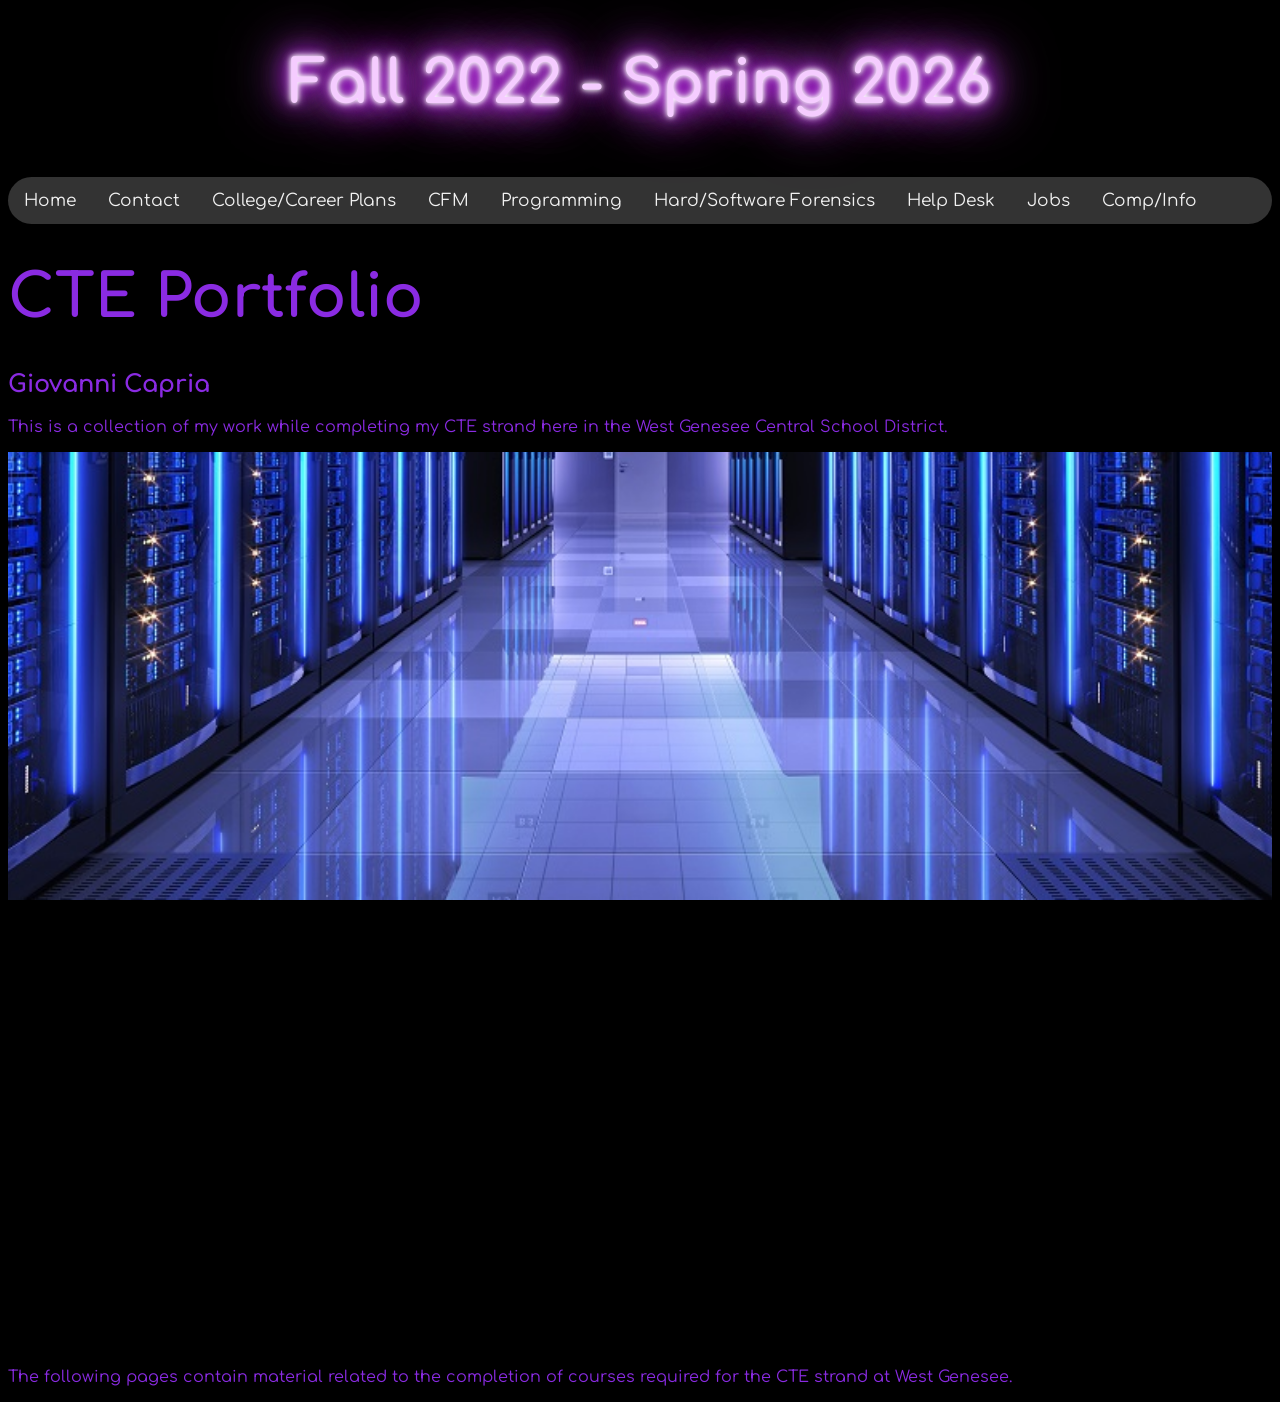
<file: index.html>
<!DOCTYPE html>
<html lang="en">
<head>
    <meta charset="UTF-8" />
    <meta http-equiv="X-UA-Compatible" content="IE=edge" />
    <link href='https://fonts.googleapis.com/css?family=Comfortaa' rel='stylesheet'>
    <link rel="stylesheet" href="styles.css">
<title>CTE Portfolio</title>
<meta charset="UTF-8">
<meta name="viewport" content="width=device-width, initial-scale=1">
</head>
<script>
    alert('Thank you for visiting.');
</script>
<body>
    <div class="banner">
      <h3>Fall 2022 - Spring 2026</h3>
    </div>
    <div class="topnav">
        <a class="Portfolio.html" href="index.html">Home</a>
        <a href="contact.html">Contact</a>
        <a href="about.html">College/Career Plans</a>
        <a href="cfm.html">CFM</a>
        <a href="programming.html">Programming</a>
        <a href="hardwaresoftware forensics.html">Hard/Software Forensics</a>
        <a href="helpdesk.html">Help Desk</a>
        <a href="jobs.html">Jobs</a>
        <a href="compinfoliteracy.html">Comp/Info</a>
      </div>
<h1>CTE Portfolio</h1>
<h2>Giovanni Capria</h2>
<p>This is a collection of my work while completing my CTE strand here in the West Genesee Central School District.</p>
<div class="parallax"></div>
<p>
The following pages contain material related to the completion of courses required for the CTE strand at West Genesee.
</p>
</body>
</html>
</file>
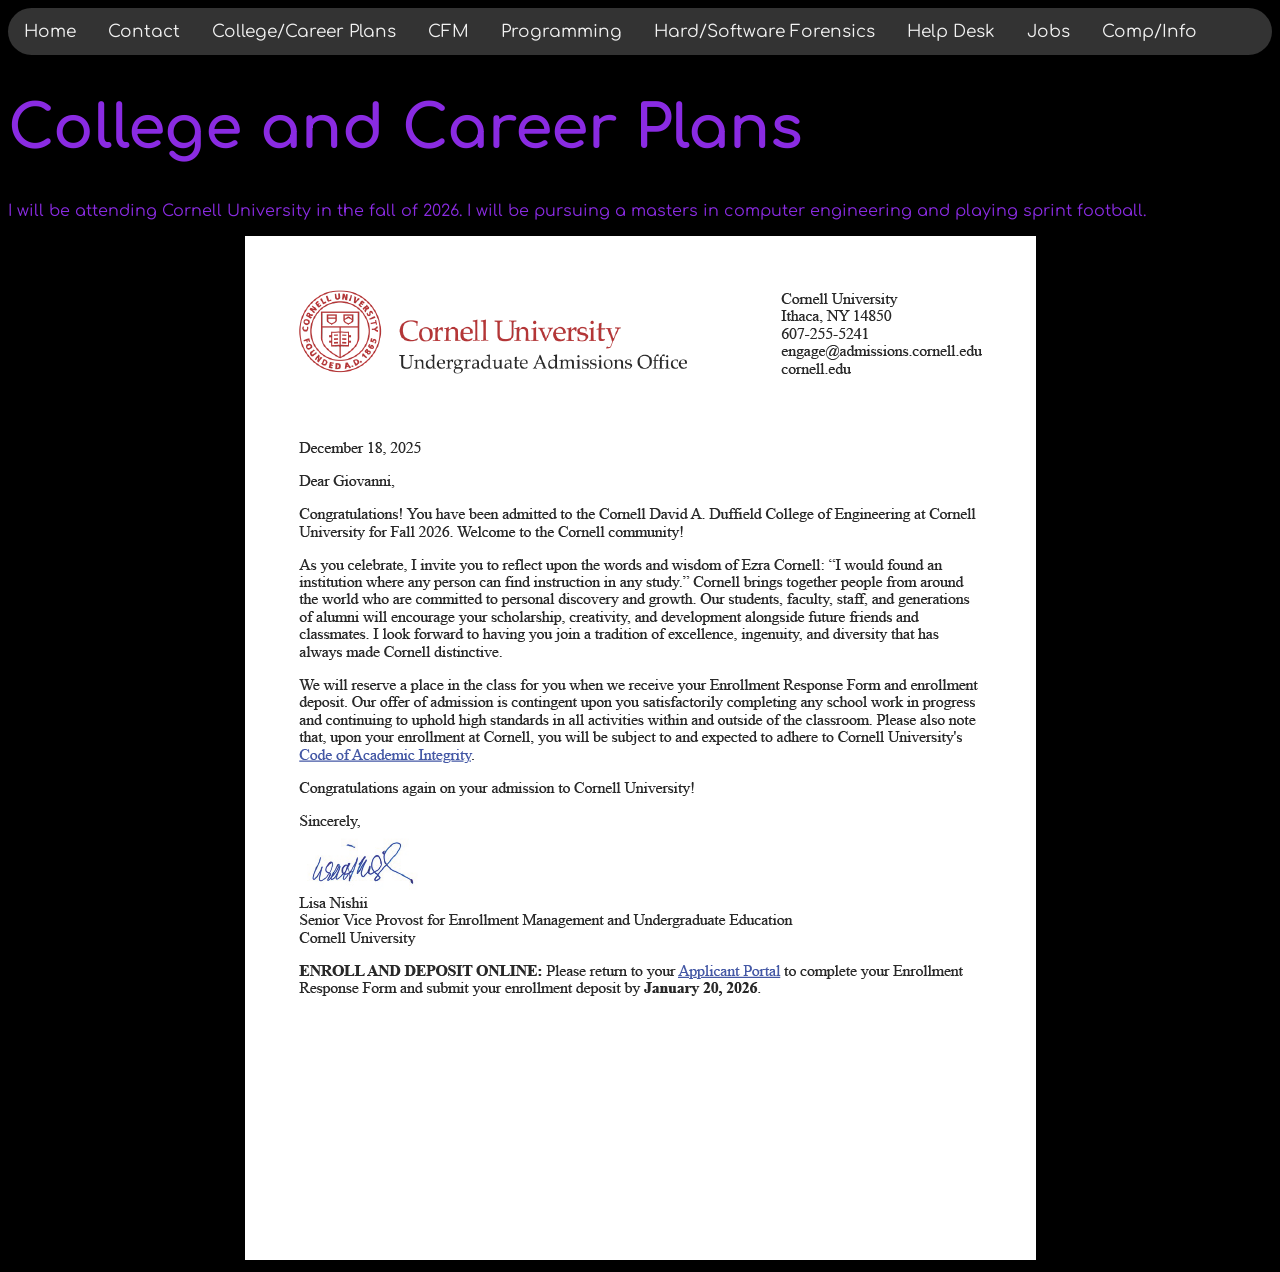
<file: about.html>
<!DOCTYPE html>
<html lang="en">
<head>
    <meta charset="UTF-8" />
    <meta http-equiv="X-UA-Compatible" content="IE=edge" />
    <link href='https://fonts.googleapis.com/css?family=Comfortaa' rel='stylesheet'>
    <link rel="stylesheet" href="styles.css">
<title>College and Career Plans</title>
<meta charset="UTF-8">
<meta name="viewport" content="width=device-width, initial-scale=1">
</head>
<body>
  <div class="topnav">
    <a class="Portfolio.html" href="index.html">Home</a>
      <a href="contact.html">Contact</a>
      <a href="about.html">College/Career Plans</a>
      <a href="cfm.html">CFM</a>
      <a href="programming.html">Programming</a>
      <a href="hardwaresoftware forensics.html">Hard/Software Forensics</a>
      <a href="helpdesk.html">Help Desk</a>
      <a href="jobs.html">Jobs</a>
      <a href="compinfoliteracy.html">Comp/Info</a>
    </div>
<h1>College and Career Plans</h1>
    <p>I will be attending Cornell University in the fall of 2026. I will be pursuing a masters in computer engineering and playing sprint football.</p>
      <div class='center'>
        <img class="img" src="letter.png"></img>
      </div>
</file>
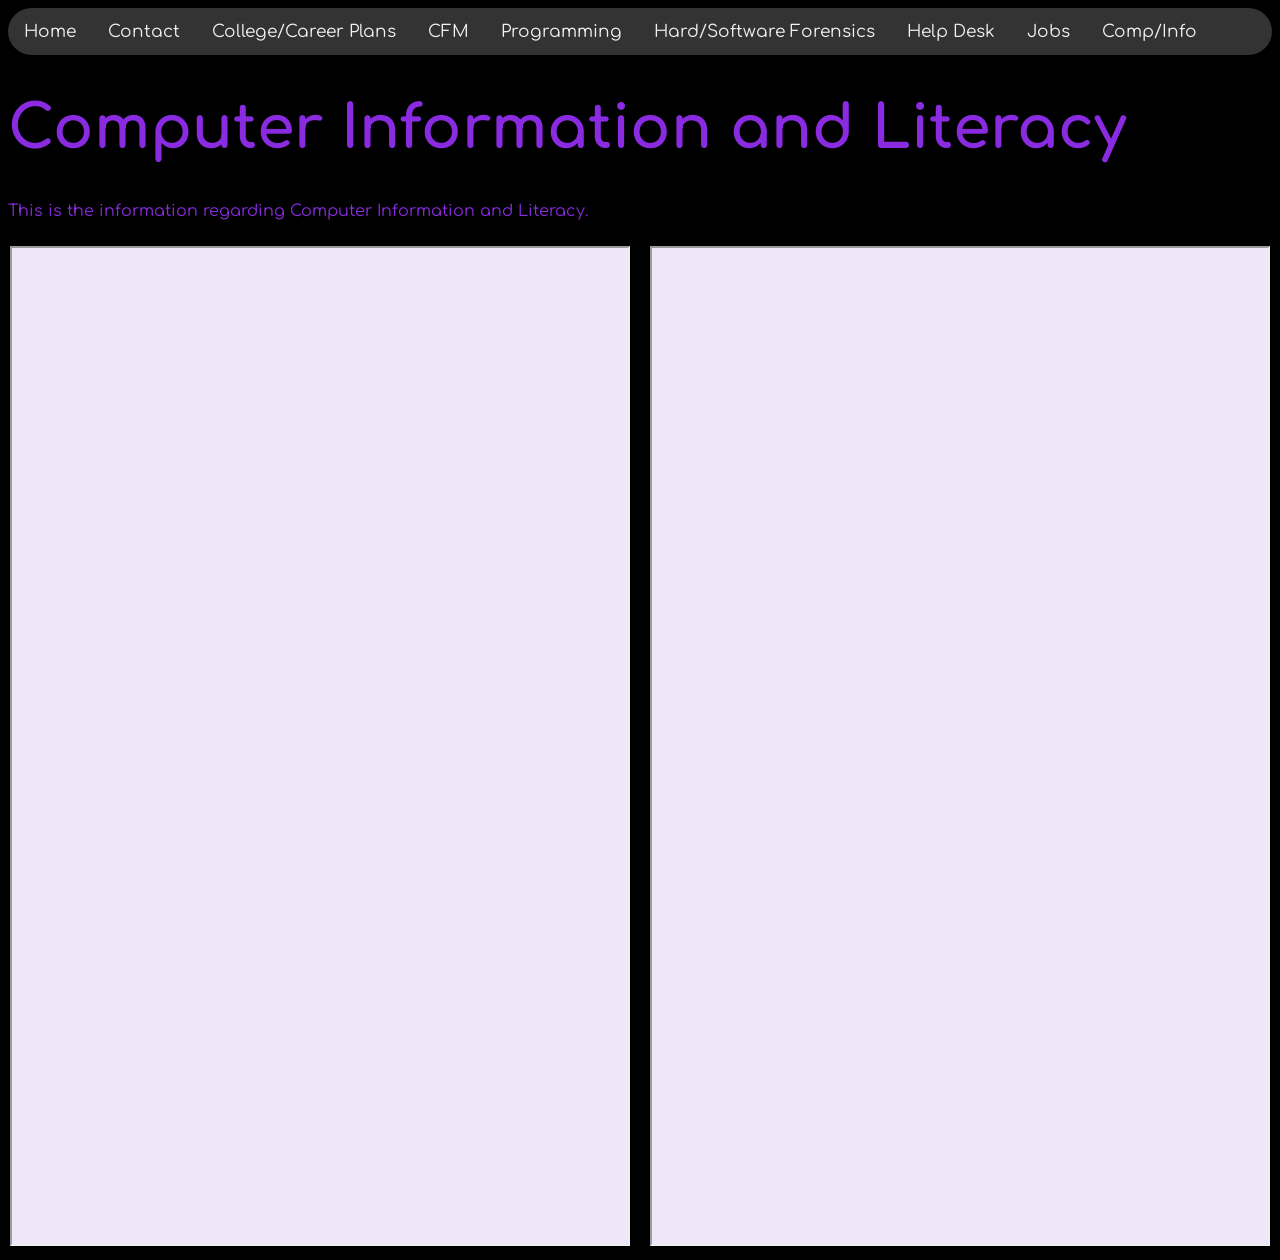
<file: compinfoliteracy.html>
<!DOCTYPE html>
<html lang="en">
<head>
    <meta charset="UTF-8" />
    <meta http-equiv="X-UA-Compatible" content="IE=edge" />
    <link href='https://fonts.googleapis.com/css?family=Comfortaa' rel='stylesheet'>
    <link rel="stylesheet" href="styles.css">
<title>Computer and Information Literacy</title>
<meta charset="UTF-8">
<meta name="viewport" content="width=device-width, initial-scale=1">
</head>
<body>
    <div class="topnav">
      <a class="Portfolio.html" href="index.html">Home</a>
        <a href="contact.html">Contact</a>
        <a href="about.html">College/Career Plans</a>
        <a href="cfm.html">CFM</a>
        <a href="programming.html">Programming</a>
        <a href="hardwaresoftware forensics.html">Hard/Software Forensics</a>
        <a href="helpdesk.html">Help Desk</a>
        <a href="jobs.html">Jobs</a>
        <a href="compinfoliteracy.html">Comp/Info</a>
      </div>
<h1>Computer Information and Literacy</h1>
<p>This is the information regarding Computer Information and Literacy.</p>
    <div class='left'>
      <iframe class="docs" src="https://docs.google.com/document/d/e/2PACX-1vT6k11kTuzzHNlYuBJQJ2b77uzEn_s2rYW7OLMy-Msun_pqlwQSNpxYbyNkEDtyOC7aEthdP_AqCuK1/pub?embedded=true"></iframe>
    </div>
    <div class='right'>
      <iframe class="docs" src="https://docs.google.com/document/d/e/2PACX-1vSFMDRdkqlgKtEAQOcQAgyP02xM0HFJWeIE6DvXLFEIlroUQkDazW7BU8SzfG0AX_N8s7Al2hbwS98N/pub?embedded=true"></iframe>
    </div>
  </div>
</body>
</file>
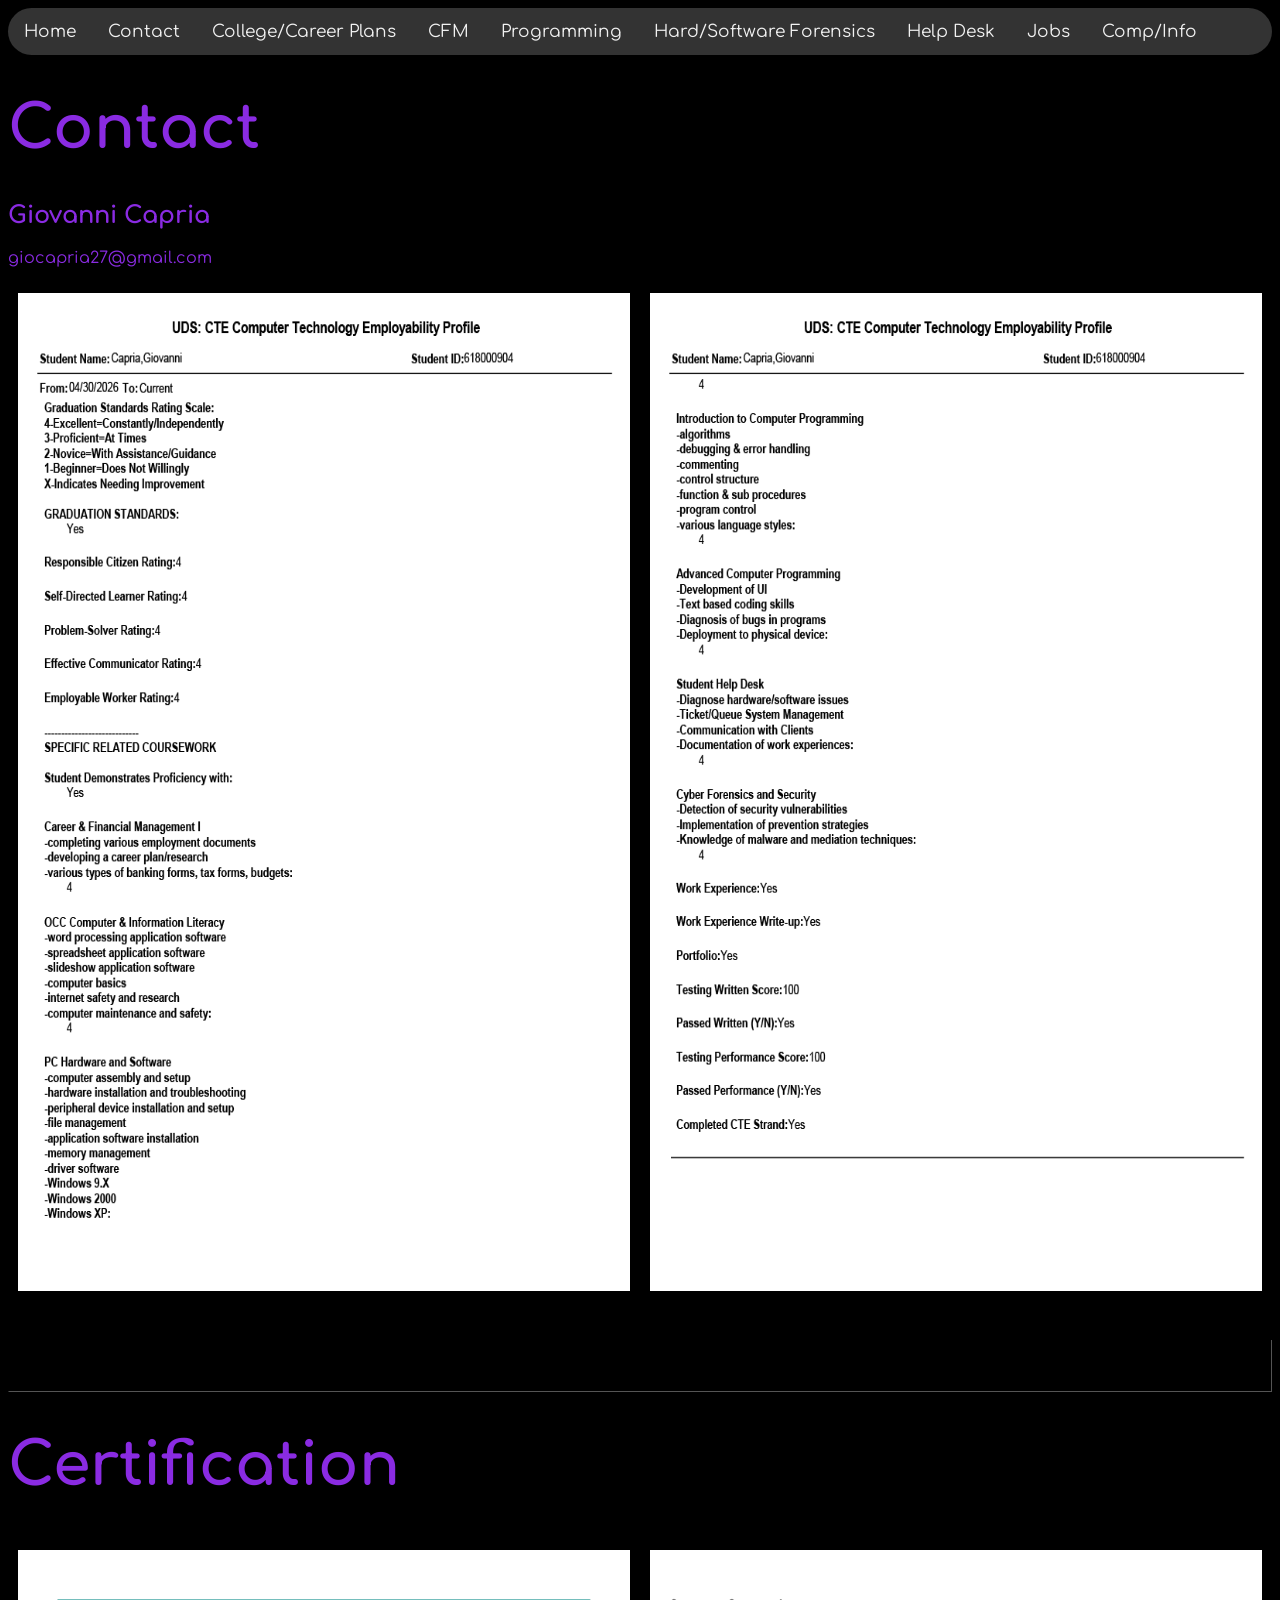
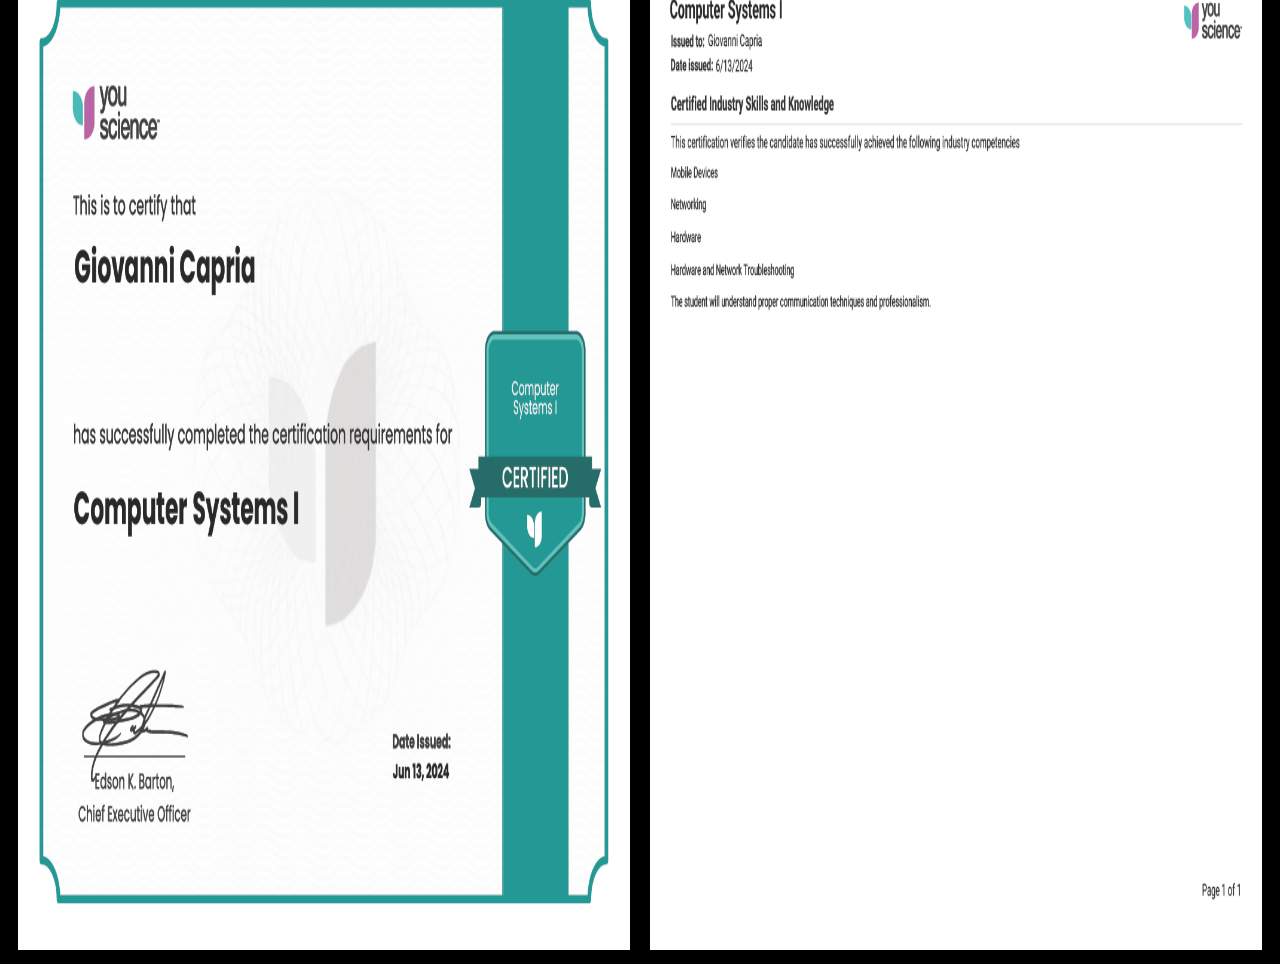
<file: contact.html>
<!DOCTYPE html>
<html lang="en">
<head>
    <meta charset="UTF-8" />
    <meta http-equiv="X-UA-Compatible" content="IE=edge" />
    <link href='https://fonts.googleapis.com/css?family=Comfortaa' rel='stylesheet'>
    <link rel="stylesheet" href="styles.css">
<title>Contact</title>
<meta charset="UTF-8">
<meta name="viewport" content="width=device-width, initial-scale=1">
</head>
<body>
    <div class="topnav">
      <a class="Portfolio.html" href="index.html">Home</a>
        <a href="contact.html">Contact</a>
        <a href="about.html">College/Career Plans</a>
        <a href="cfm.html">CFM</a>
        <a href="programming.html">Programming</a>
        <a href="hardwaresoftware forensics.html">Hard/Software Forensics</a>
        <a href="helpdesk.html">Help Desk</a>
        <a href="jobs.html">Jobs</a>
        <a href="compinfoliteracy.html">Comp/Info</a>
      </div>
<h1>Contact</h1>
<h2>Giovanni Capria</h2>
<p>giocapria27@gmail.com</p>
<div class='first'>    
  <div class='left'>
        <img class="docs" src="emp1.png">
      </div>
      <div class='right'>
        <img class="docs" src="emp2.png">
      </div>
      <div class="second">
        <hr class="solid">
        <h1>Certification</h1> 
        <div class='first'>    
          <div class='left'>
            <img class="docs" src="cert1.png">
          </div>
          <div class='right'>
            <img class="docs" src="cert2.png">
          </div>
</file>
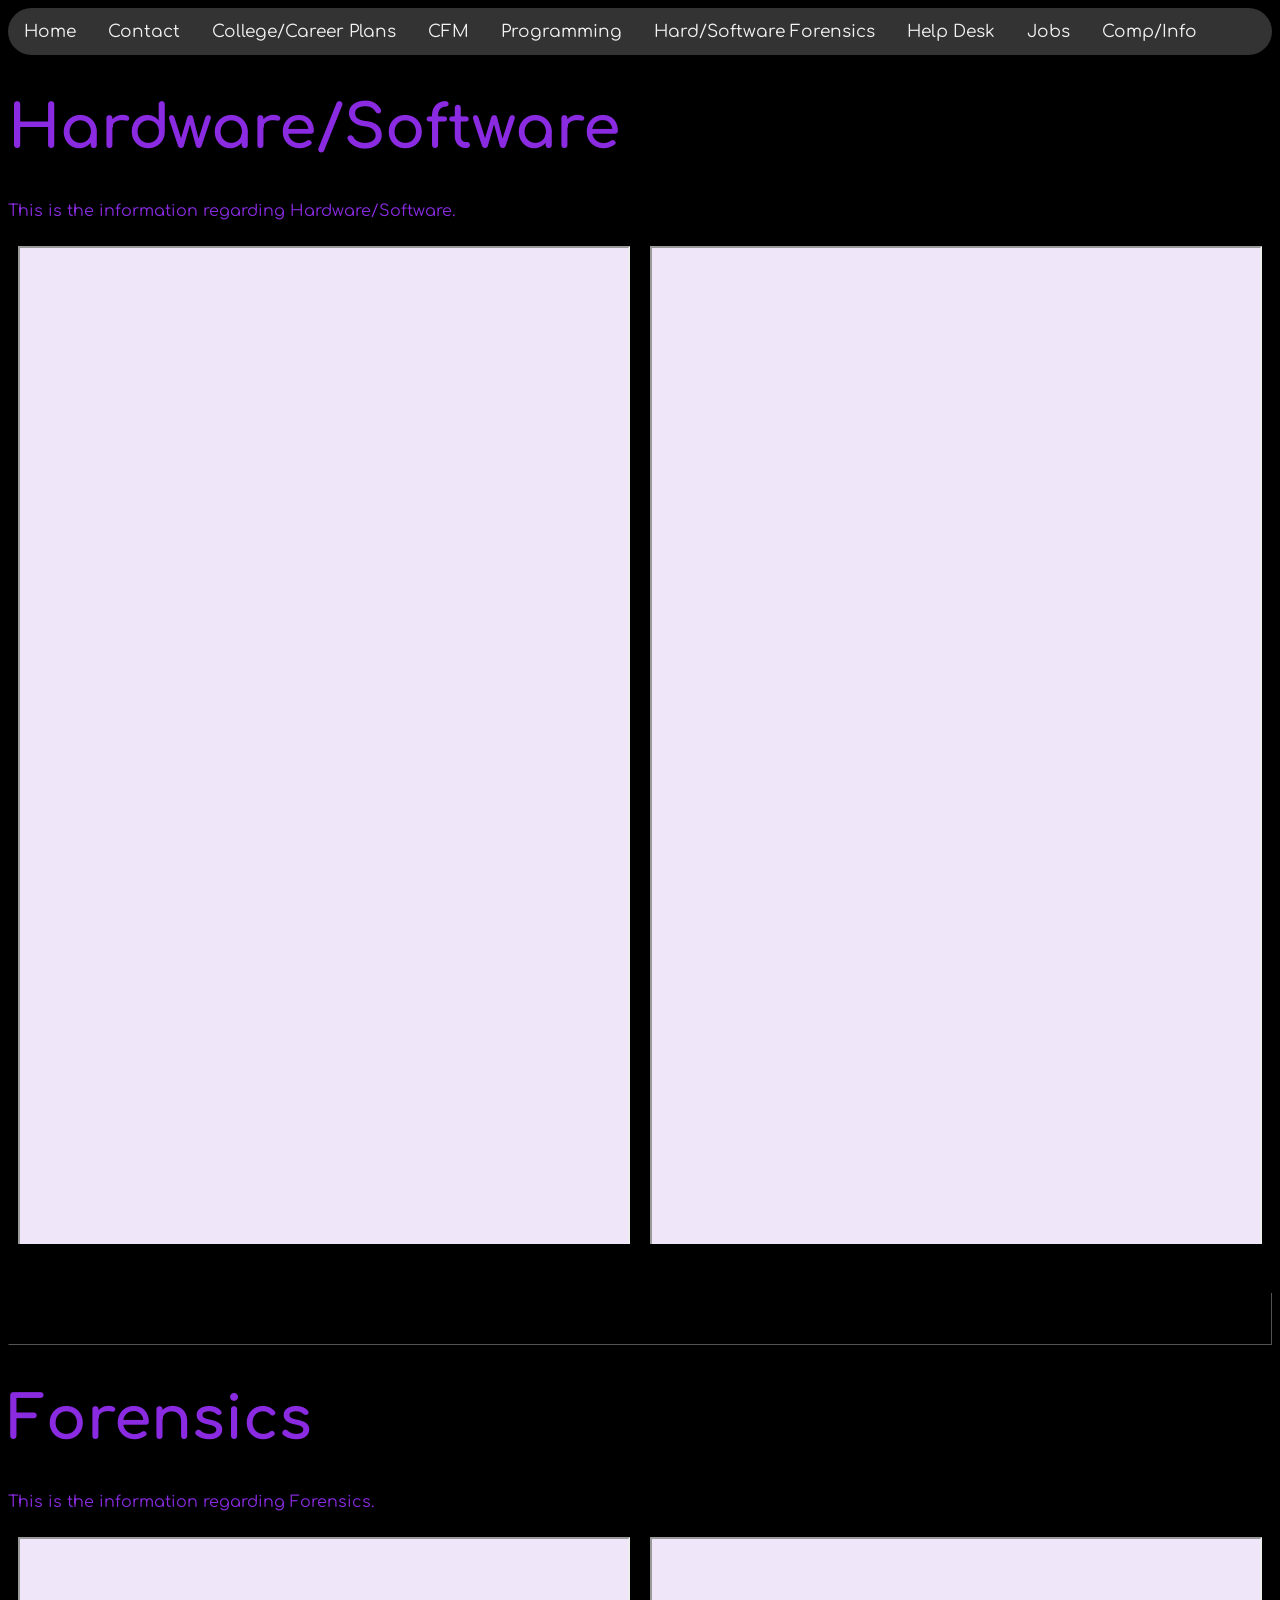
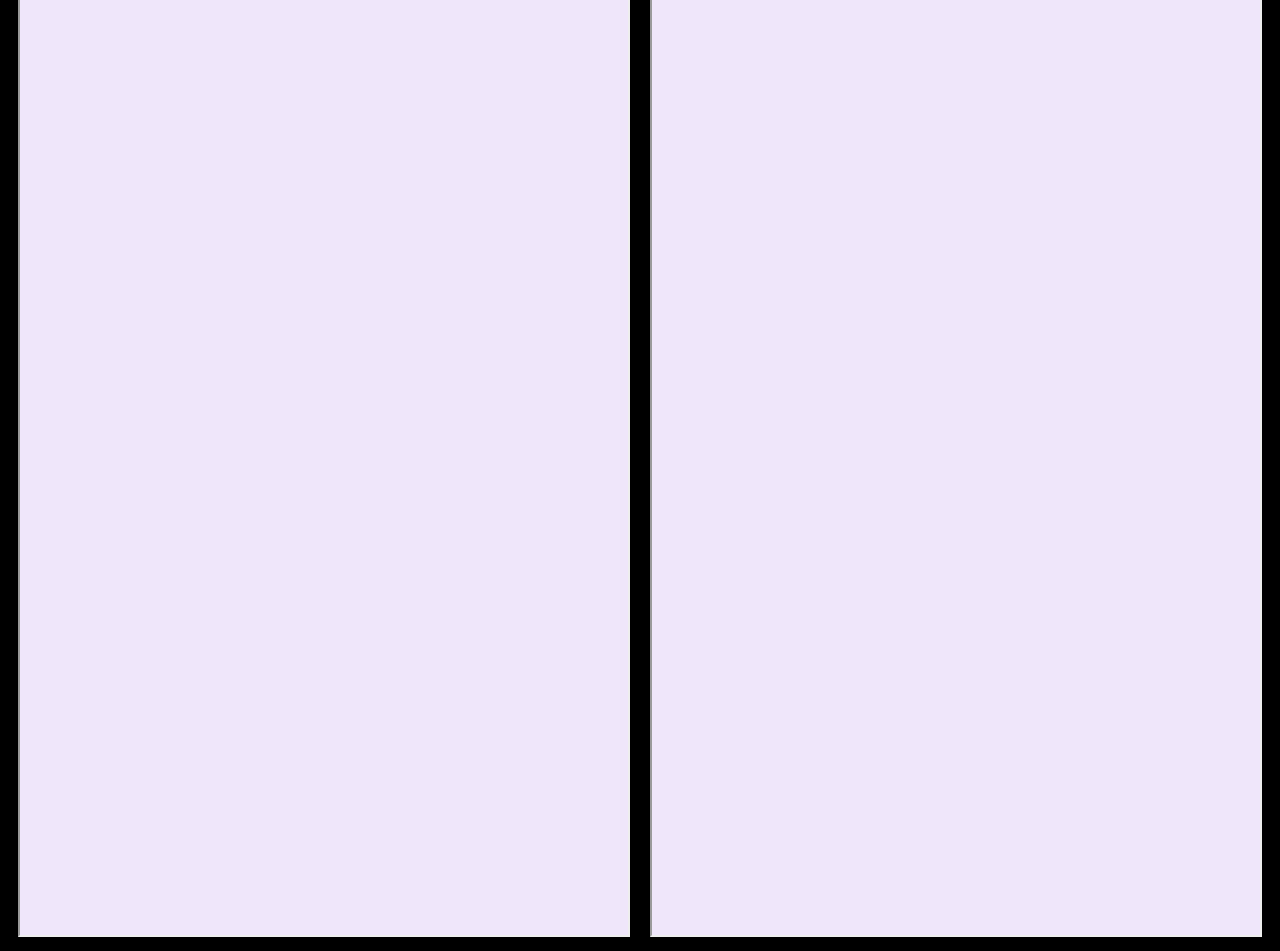
<file: hardwaresoftware forensics.html>
<!DOCTYPE html>
<html lang="en">
<head>
    <meta charset="UTF-8" />
    <meta http-equiv="X-UA-Compatible" content="IE=edge" />
    <link href='https://fonts.googleapis.com/css?family=Comfortaa' rel='stylesheet'>
    <link rel="stylesheet" href="styles.css">
<title>Hardware/Software Forensics</title>
<meta charset="UTF-8">
<meta name="viewport" content="width=device-width, initial-scale=1">
</head>
<body>
    <div class="topnav">
      <a class="Portfolio.html" href="index.html">Home</a>
        <a href="contact.html">Contact</a>
        <a href="about.html">College/Career Plans</a>
        <a href="cfm.html">CFM</a>
        <a href="programming.html">Programming</a>
        <a href="hardwaresoftware forensics.html">Hard/Software Forensics</a>
        <a href="helpdesk.html">Help Desk</a>
        <a href="jobs.html">Jobs</a>
        <a href="compinfoliteracy.html">Comp/Info</a>
      </div>
      
<h1>Hardware/Software</h1>
<p>This is the information regarding Hardware/Software.</p>
<div class='first'>    
  <div class='left'>
    <iframe class="docs" src="https://docs.google.com/document/d/e/2PACX-1vTRlO3gzNP6HnyXClKw2dFGX_OKYMVTRHZ_AXUVE_-ZTpbJRw4MRsd4aLZMGtcC8CTu8xGnMbWx15kr/pub?embedded=true"></iframe>
      </div>
      <div class='right'>
        <iframe class="docs" src="https://docs.google.com/document/d/e/2PACX-1vRSY7YCBFi0XP9C2U1UxO-YTyFButmvoPxX-Tp1WPZCzcqJdOOFelIAieoLdUyUptjN3A0YLZ4P9FgP/pub?embedded=true"></iframe>
      </div>
    <div class="second">
      <hr class="solid">
      <h1>Forensics</h1>
      <p>This is the information regarding Forensics.</p>  
      <div class='first'>    
        <div class='left'>
              <iframe class="docs" src="https://docs.google.com/document/d/e/2PACX-1vQSxI3rbbCd09pX0kxpQ4BzkilGpZjKJhyyOup-OdjBf6uOLBhmxgr_qxyzY2jpAJ-xRo2nF1sybJQc/pub?embedded=true"></iframe>
            </div>
            <div class='right'>
              <iframe class="docs" src="https://docs.google.com/document/d/e/2PACX-1vRwo-4L2iPFqdb7zg8CYoPNb7z18UmQHyGlTdBY5yb5OcJhmfIBOB-TG2ITqu_0vbgmLWSEJfvwXojV/pub?embedded=true"></iframe>
            </div>
          <div class="second">
</file>
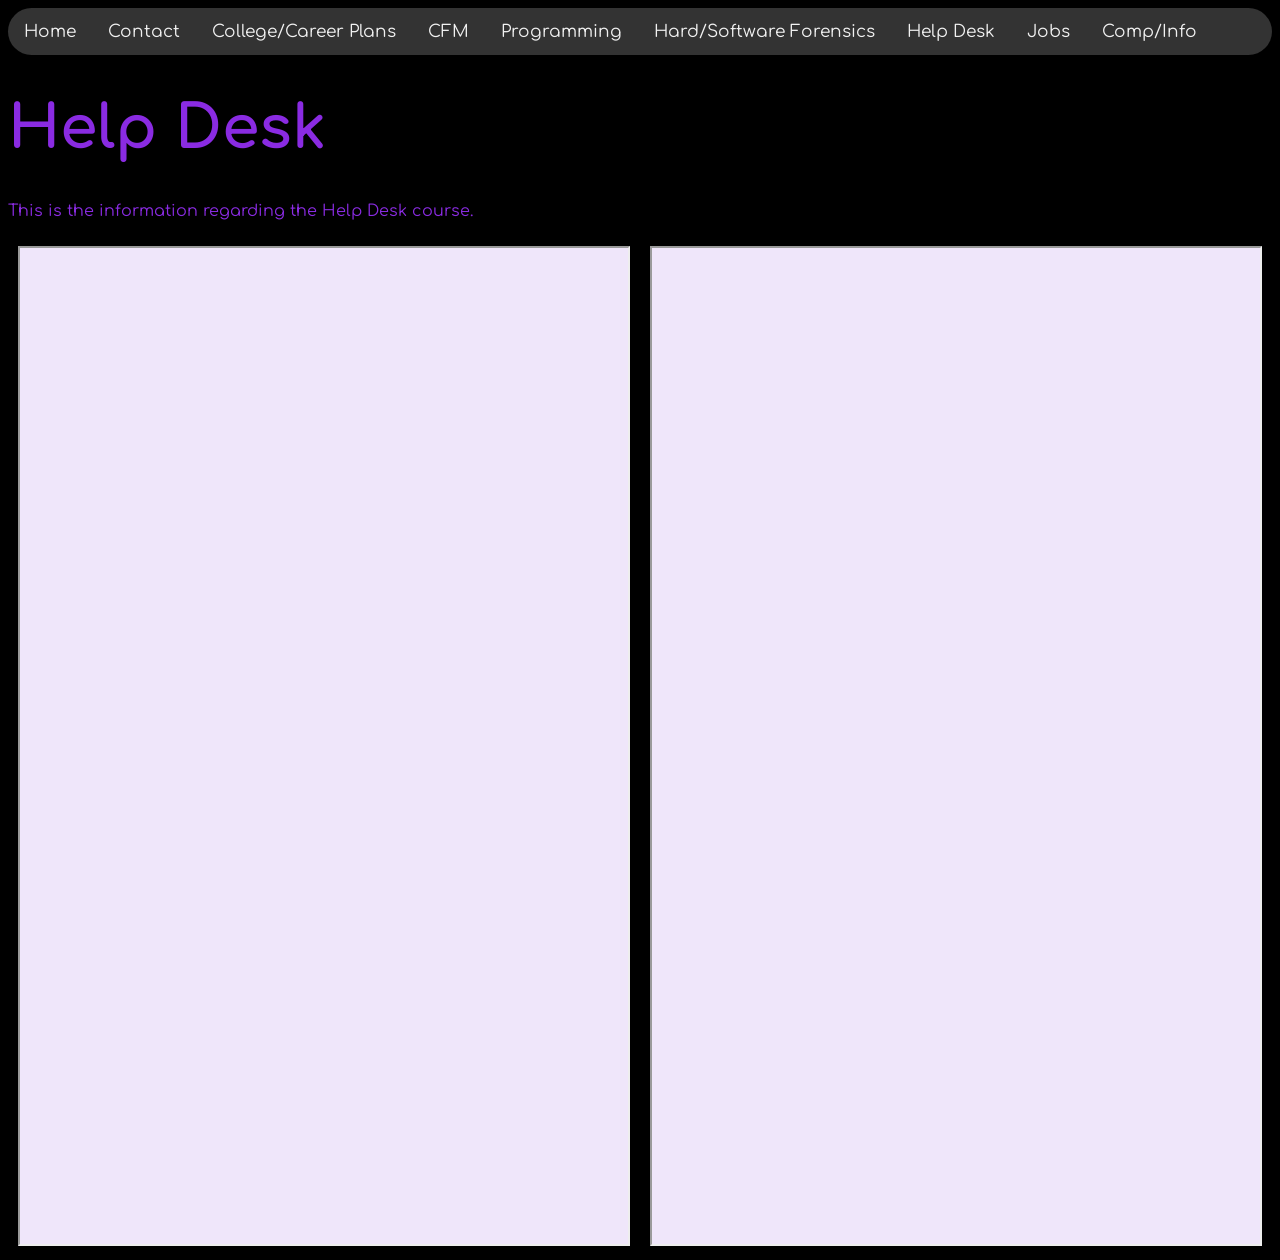
<file: helpdesk.html>
<!DOCTYPE html>
<html lang="en">
<head>
    <meta charset="UTF-8" />
    <meta http-equiv="X-UA-Compatible" content="IE=edge" />
    <link href='https://fonts.googleapis.com/css?family=Comfortaa' rel='stylesheet'>
    <link rel="stylesheet" href="styles.css">
<title>Help Desk</title>
<meta charset="UTF-8">
<meta name="viewport" content="width=device-width, initial-scale=1">
</head>
<body>
    <div class="topnav">
      <a class="Portfolio.html" href="index.html">Home</a>
        <a href="contact.html">Contact</a>
        <a href="about.html">College/Career Plans</a>
        <a href="cfm.html">CFM</a>
        <a href="programming.html">Programming</a>
        <a href="hardwaresoftware forensics.html">Hard/Software Forensics</a>
        <a href="helpdesk.html">Help Desk</a>
        <a href="jobs.html">Jobs</a>
        <a href="compinfoliteracy.html">Comp/Info</a>
      </div>
<h1>Help Desk</h1>
<p>This is the information regarding the Help Desk course.</p>
<div class='first'>    
  <div class='left'>
    <iframe class="docs" src="https://docs.google.com/document/d/e/2PACX-1vROBHj0elSk3nUoJmKno1WJ4zDjybQrVElx6K4hVWPmGc0mOVqEBOtMRxk1DFLk5g/pub?embedded=true"></iframe>
      </div>
      <div class='right'>
        <iframe class="docs" src="https://docs.google.com/document/d/e/2PACX-1vS2uNvBwxneasCF1X55fAx5Dg_lZ32cVNt0R5VGOlfRxsBwK4t-F1o1fWGMWDecWcBskelA096pjFYo/pub?embedded=true"></iframe>
      </div>
    <div class="second">
</file>
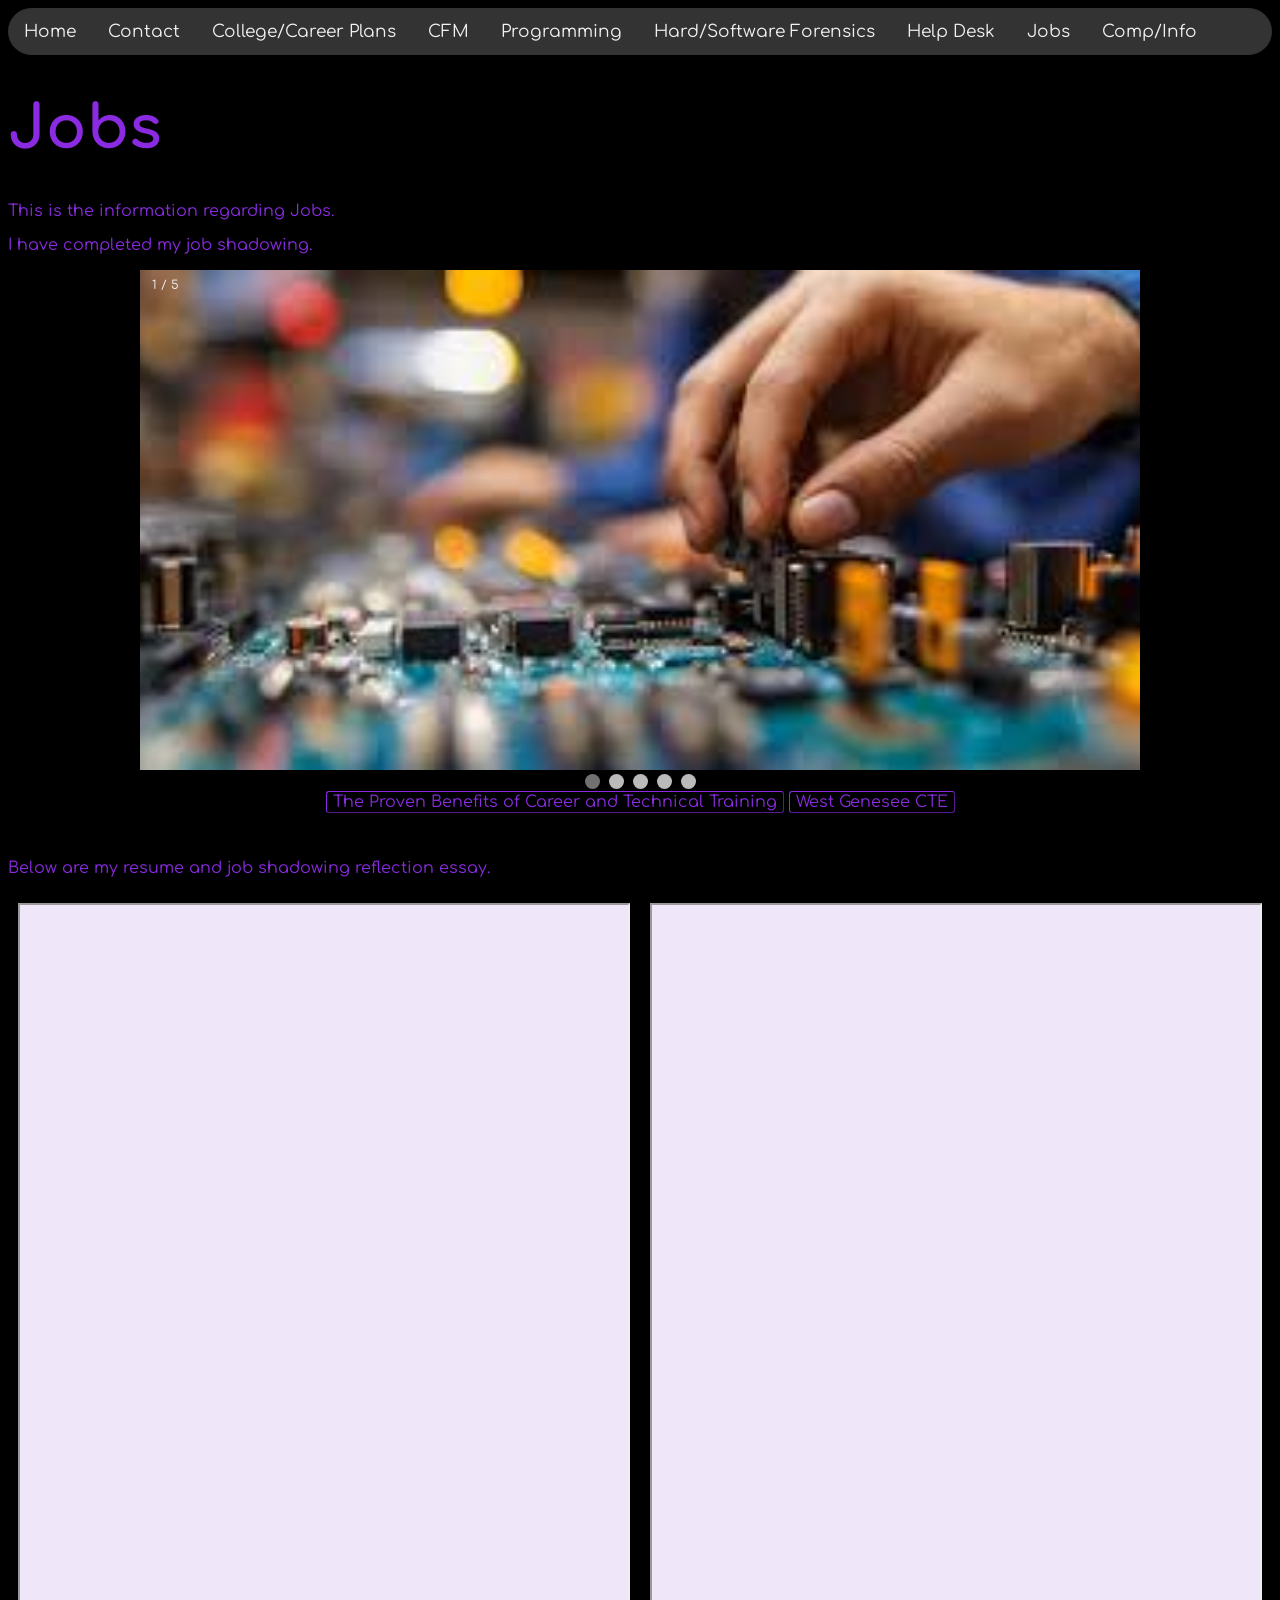
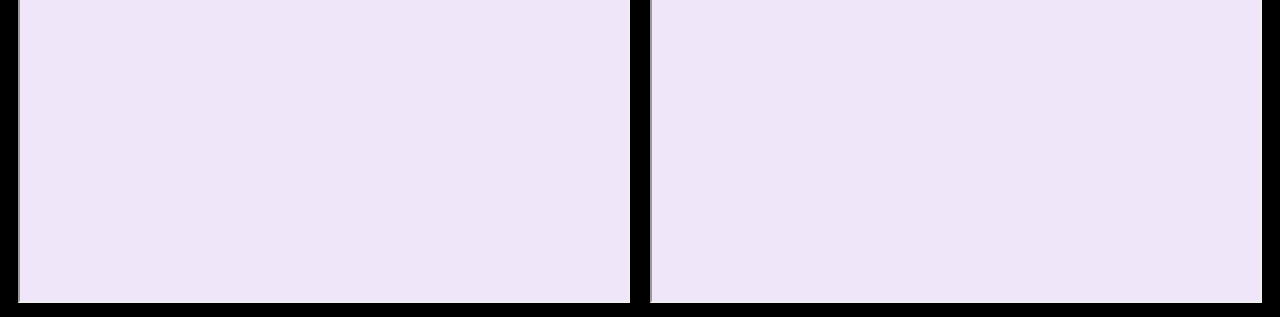
<file: jobs.html>
<!DOCTYPE html>
<html lang="en">
<head>
    <meta charset="UTF-8" />
    <meta http-equiv="X-UA-Compatible" content="IE=edge" />
    <link href='https://fonts.googleapis.com/css?family=Comfortaa' rel='stylesheet'>
    <link rel="stylesheet" href="styles.css">
<title>Jobs</title>
<meta charset="UTF-8">
<meta name="viewport" content="width=device-width, initial-scale=1">
</head>
<body>
    <div class="topnav">
      <a class="Portfolio.html" href="index.html">Home</a>
        <a href="contact.html">Contact</a>
        <a href="about.html">College/Career Plans</a>
        <a href="cfm.html">CFM</a>
        <a href="programming.html">Programming</a>
        <a href="hardwaresoftware forensics.html">Hard/Software Forensics</a>
        <a href="helpdesk.html">Help Desk</a>
        <a href="jobs.html">Jobs</a>
        <a href="compinfoliteracy.html">Comp/Info</a>
      </div>
<h1>Jobs</h1>
<p>This is the information regarding Jobs.</p>
<p>I have completed my job shadowing.</p>

<div class="slideshow-container">
    <div class="mySlides fade">
      <div class="numbertext">1 / 5</div>
      <img src="comp1.jpeg" style="width:100%">
    </div>
  
    <div class="mySlides fade">
      <div class="numbertext">2 / 5</div>
      <img src="comp2.png" style="width:100%">
    </div>
  
    <div class="mySlides fade">
      <div class="numbertext">3 / 5</div>
      <img src="comp3.jpg" style="width:100%">
    </div>

    <div class="mySlides fade">
      <div class="numbertext">4 / 5</div>
      <img src="comp4.png" style="width:100%">
    </div>

    <div class="mySlides fade">
      <div class="numbertext">5 / 5</div>
      <img src="comp5.jpg" style="width:100%">
    </div>

    <div style="text-align:center">
      <span class="dot"></span> 
      <span class="dot"></span> 
      <span class="dot"></span> 
      <span class="dot"></span>
      <span class="dot"></span>
    </div>

    <script>
let slideIndex = 0;
showSlides();

function showSlides() {
  let i;
  let slides = document.getElementsByClassName("mySlides");
  let dots = document.getElementsByClassName("dot");
  for (i = 0; i < slides.length; i++) {
    slides[i].style.display = "none";  
  }
  slideIndex++;
  if (slideIndex > slides.length) {slideIndex = 1}    
  for (i = 0; i < dots.length; i++) {
    dots[i].className = dots[i].className.replace(" active", "");
  }
  slides[slideIndex-1].style.display = "block";  
  dots[slideIndex-1].className += " active";
  setTimeout(showSlides, 3000);
}
</script>
</div>
<div class="afirst">
  <div class="center">
  <a href="https://www.invent.org/blog/trends-stem/benefits-career-technical-training#:~:text=Enhancement%20of%20other%20skills%3A%20Research,are%20crucial%20for%20all%20careers." class="button">The Proven Benefits of Career and Technical Training</a>
    <a href="https://core-docs.s3.us-east-1.amazonaws.com/documents/asset/uploaded_file/4048/WGHS/3603882/WG_CTE_Strands_Update.pdf" class="button">West Genesee CTE</a>
  </div>
<div class="asecond">
  <p>Below are my resume and job shadowing reflection essay.</p>
  <div class='first'>    
    <div class='left'>
      <iframe class="docs" src="https://docs.google.com/document/d/e/2PACX-1vTvTIoOApCRLBXKk3K2TMz78qQgKn_vaOuGbD3G_c8rkZ0wS8a_PBVeEEvnMv4Cr5n6a-SkR8coDyOn/pub?embedded=true"></iframe>
        </div>
        <div class='right'>
          <iframe class="docs" src="https://docs.google.com/document/d/e/2PACX-1vQfm_O3DPhOw5NAhXzSp1esna4PY-F3uTzNoHbQItHzVgtEuoy2PC3kJqh2PRfZkR06jMSy_qg0oi16/pub?embedded=true"></iframe>
        </div>
      <div class="second">
</file>
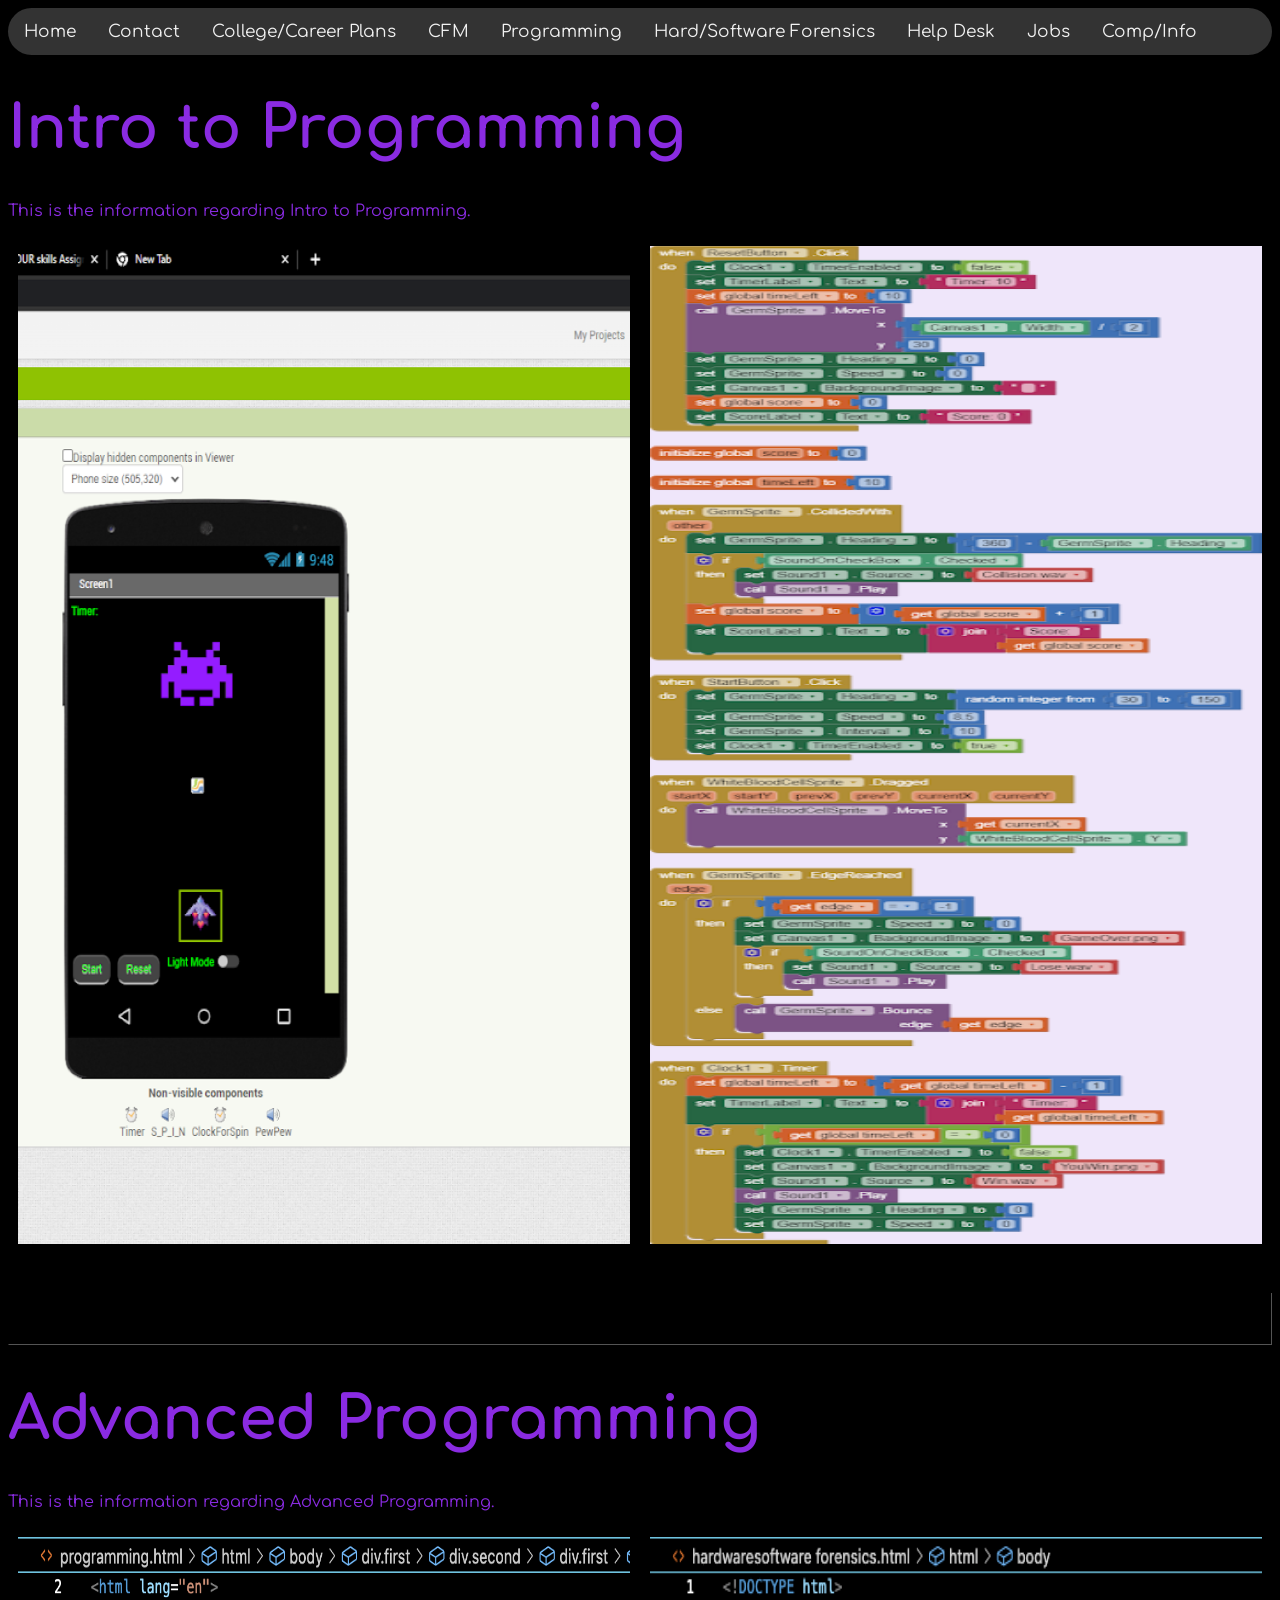
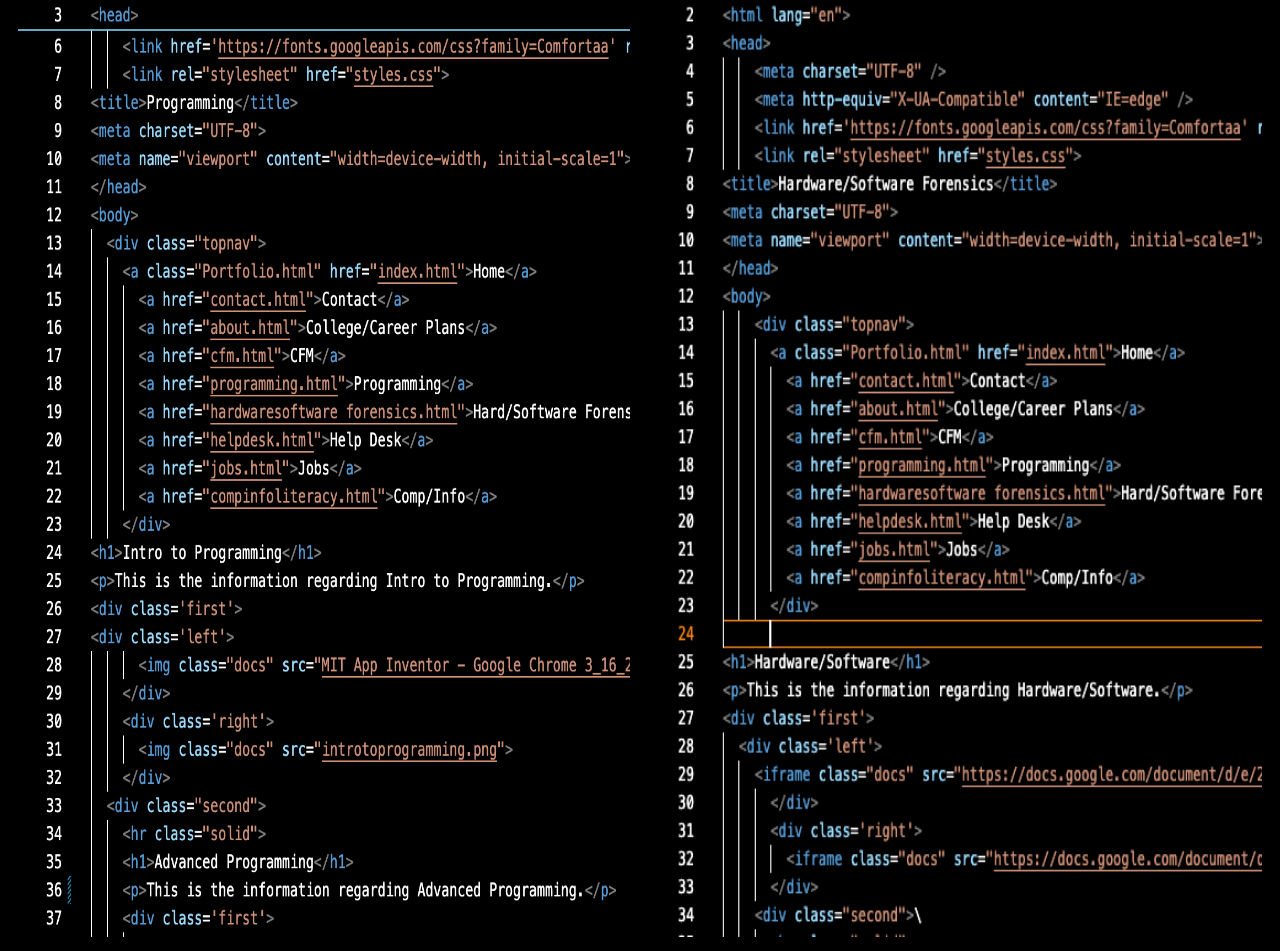
<file: programming.html>
<!DOCTYPE html>
<html lang="en">
<head>
    <meta charset="UTF-8" />
    <meta http-equiv="X-UA-Compatible" content="IE=edge" />
    <link href='https://fonts.googleapis.com/css?family=Comfortaa' rel='stylesheet'>
    <link rel="stylesheet" href="styles.css">
<title>Programming</title>
<meta charset="UTF-8">
<meta name="viewport" content="width=device-width, initial-scale=1">
</head>
<body>
  <div class="topnav">
    <a class="Portfolio.html" href="index.html">Home</a>
      <a href="contact.html">Contact</a>
      <a href="about.html">College/Career Plans</a>
      <a href="cfm.html">CFM</a>
      <a href="programming.html">Programming</a>
      <a href="hardwaresoftware forensics.html">Hard/Software Forensics</a>
      <a href="helpdesk.html">Help Desk</a>
      <a href="jobs.html">Jobs</a>
      <a href="compinfoliteracy.html">Comp/Info</a>
    </div>
<h1>Intro to Programming</h1>
<p>This is the information regarding Intro to Programming.</p>
<div class='first'>    
<div class='left'>
      <img class="docs" src="MIT App Inventor - Google Chrome 3_16_2023 11_39_58 AM (2).png">
    </div>
    <div class='right'>
      <img class="docs" src="introtoprogramming.png">
    </div>
  <div class="second">
    <hr class="solid">
    <h1>Advanced Programming</h1>
    <p>This is the information regarding Advanced Programming.</p>  
    <div class='first'>    
      <div class='left'>
        <img class="docs" src="advpro1.png">
      </div>
      <div class='right'>
        <img class="docs" src="advpro2.png">
      </div>
</file>
<file: styles.css>
body {
    background-color: black;
    font-family: 'Comfortaa';
    color:blueviolet;
  }

  .page{
    display: flex;
    align-items: center;
    justify-content: center;
    min-height: 100vh;
  }

h3 {
  text-align: middle;
  margin-top: 50px;
  text-align: center;
  font-size: 60px;
  font-family: 'Comfortaa';
  color: #f5ccff;
  text-shadow: 0 0 5px #fff,
      0 0 10px #ffffff,
      0 0 20px rgb(187, 0, 255),
      0 0 30px rgb(159, 29, 199),
      0 0 40px rgb(206, 63, 250),
      0 0 55px #cc7fe4,
      0 0 70px rgb(216, 113, 227);
}

.banner {
  float: center;
  color: rgb(179, 0, 255);
  
}

.topnav {
  border-radius: 25px;
  overflow: hidden;
  background-color: #333;
}

.topnav a {
  float: left;
  color: #f2f2f2;
  text-align: center;
  padding: 14px 16px;
  text-decoration: none;
  font-size: 17px;
  font-family: 'Comfortaa';
}

.topnav a:hover {
  background-color: #ddd;
  color: blueviolet;
}

.topnav a.active {
  background-color: blueviolet;
  color: white;
}

h1 {
  font-family: 'Comfortaa';font-size: 60px;
}

h2 {
  font-family: 'Comfortaa';
}

  title {
      color: blueviolet;
  }

  ul {
    list-style-type: none;
    margin: 0;
    padding: 0;
  }

  .parallax {
    background-image: url("server\ room.jpg");
  
    min-height: 100vh;
    max-height: 100vh;
  
    background-attachment: fixed;
    background-position: center;
    background-repeat: no-repeat;
    background-size: cover;
  }

  * {box-sizing:border-box}

.slideshow-container {
  max-width: 1000px;
  position: relative;
  margin: auto;
}

.mySlides {
  display: none;
}

.prev, .next {
  cursor: pointer;
  position: absolute;
  top: 50%;
  width: auto;
  margin-top: -22px;
  padding: 16px;
  color: white;
  font-weight: bold;
  font-size: 18px;
  transition: 0.6s ease;
  border-radius: 0 3px 3px 0;
  user-select: none;
}

.next {
  right: 0;
  border-radius: 3px 0 0 3px;
}

.prev:hover, .next:hover {
  background-color: rgba(0,0,0,0.8);
}

.text {
  color: #f2f2f2;
  font-size: 15px;
  padding: 8px 12px;
  position: absolute;
  bottom: 8px;
  width: 100%;
  text-align: center;
}

.numbertext {
  color: #f2f2f2;
  font-size: 12px;
  padding: 8px 12px;
  position: absolute;
  top: 0;
}

.dot {
  cursor: pointer;
  height: 15px;
  width: 15px;
  margin: 0 2px;
  background-color: #bbb;
  border-radius: 50%;
  display: inline-block;
  transition: background-color 0.6s ease;
}

.active, .dot:hover {
  background-color: #717171;
}

.fade {
  animation-name: fade;
  animation-duration: 1.5s;
}

@keyframes fade {
  from {opacity: .4}
  to {opacity: 1}
}

.docs {
  height: 1000px;
  width: 100%;
  background-color: rgb(239, 230, 250);
}

.right {
  position: absolute;
  right: 0px;
  width: 50%;
  padding: 10px;
}

.left {
  position: absolute;
  left: 0px;
  width: 50%;
  padding: 10px;
}

.center {
  text-align: center;
  width: 100%;
}

.img {
  display: inline-block;
}

.mySlides img {
  width: 100%;
  height: 500px;
  object-fit: cover;
  object-position: center;
}

a.button {
  padding: 1px 6px;
  border: 1px outset buttonborder;
  margin-top: 40%;
  border-radius: 3px;
  content: center;
  color: blueviolet;
  background-color: transparent;
  text-decoration: none;
  border-color: blueviolet
}

.first{
  width:100%;
  height:1000px;
  position: relative;
}
.second{
 width:100%;
 height: auto;
 position: absolute;
 top: 100%;
 left: 0;
}

.singledoc{
  height: 100%;
  width: 100%;
  position: center;
  content: center;
}

.afirst{
  width:100%;
  height:50px;
  position: relative;
}
.asecond{
 width:100%;
 height: auto;
 position: absolute;
 top: 100%;
 left: 0;
}

hr.solid {
  border-top: 100px solid rgb(0, 0, 0);
  border-color:rgb(0, 0, 0);
}

hr.rounded {
  border-top: 15px solid #bbb;
  border-radius: 15px;
  border-color: blueviolet;
}
</file>
